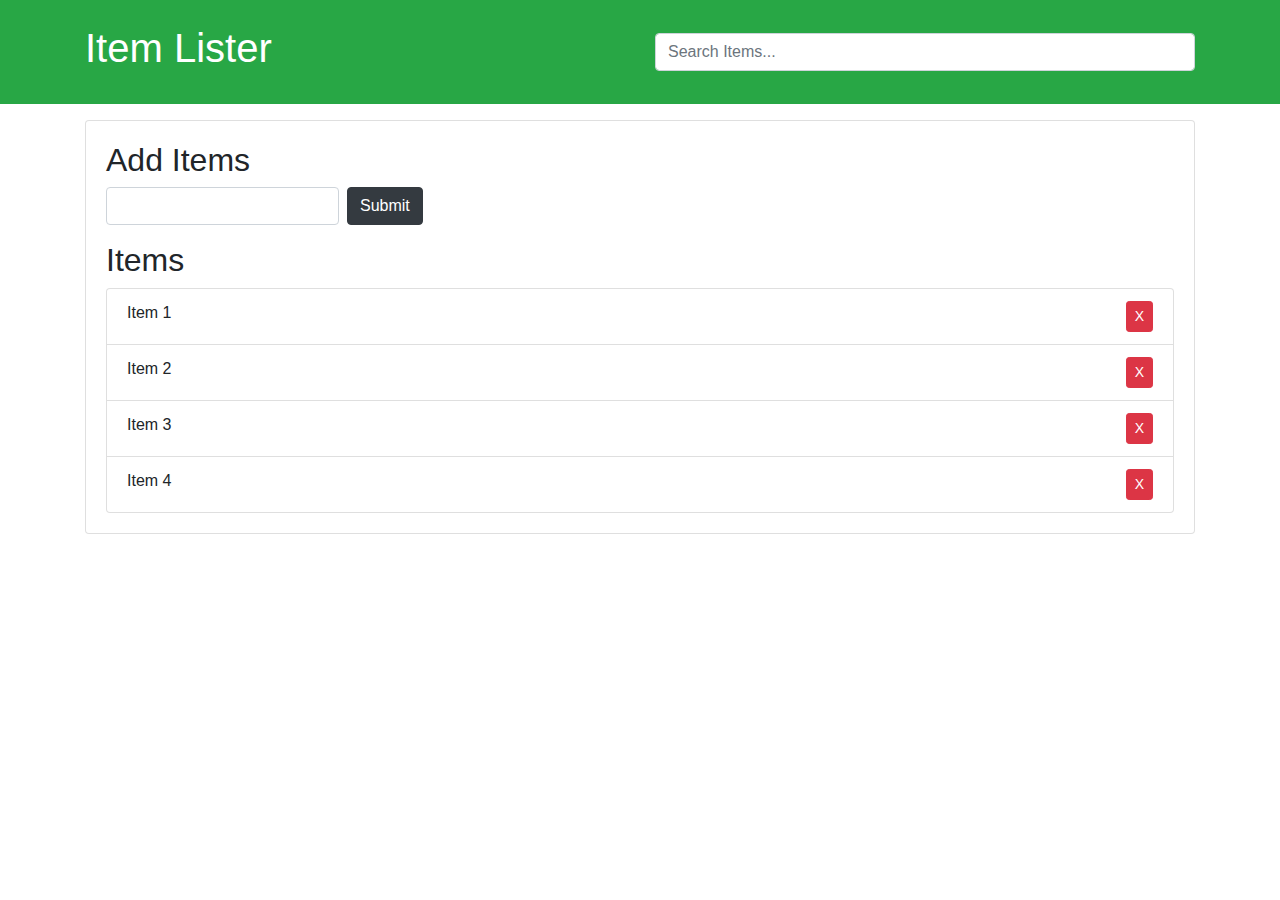
<file: Item Lister/index.html>
<!DOCTYPE html>
<html lang="en">

<head>
  <meta charset="UTF-8">
  <meta http-equiv="X-UA-Compatible" content="IE=edge">
  <meta name="viewport" content="width=device-width, initial-scale=1.0">
  <title>Item Lister</title>
  <link rel="stylesheet" href="https://stackpath.bootstrapcdn.com/bootstrap/4.3.1/css/bootstrap.min.css"
    integrity="sha384-ggOyR0iXCbMQv3Xipma34MD+dH/1fQ784/j6cY/iJTQUOhcWr7x9JvoRxT2MZw1T" crossorigin="anonymous">
</head>

<body>
  <header id="main-header" class="bg-success text-white p-4 mb-3">
    <div class="container">
      <div class="row">
        <div class="col-md-6">
          <h1 id="header-title">Item Lister</h1>
        </div>
        <div class="col-md-6 align-self-center">
          <input type="text" class="form-control" id="filter" placeholder="Search Items...">
        </div>
      </div>
    </div>
  </header>
  <div class="container">
    <div id="main" class="card card-body">
      <h2 class="title">Add Items</h2>
      <form id="addForm" class="form-inline mb-3">
        <input type="text" class="form-control mr-2" id="item">
        <input type="submit" class="btn btn-dark" value="Submit">
      </form>
      <h2 class="title">Items</h2>
      <ul id="items" class="list-group">
        <li class="list-group-item">Item 1 <button class="btn btn-danger btn-sm float-right delete">X</button></li>
        <li class="list-group-item">Item 2 <button class="btn btn-danger btn-sm float-right delete">X</button></li>
        <li class="list-group-item">Item 3 <button class="btn btn-danger btn-sm float-right delete">X</button></li>
        <li class="list-group-item">Item 4 <button class="btn btn-danger btn-sm float-right delete">X</button></li>
      </ul>
    </div>
  </div>
  <script src="main.js"></script>
</body>

</html>
</file>
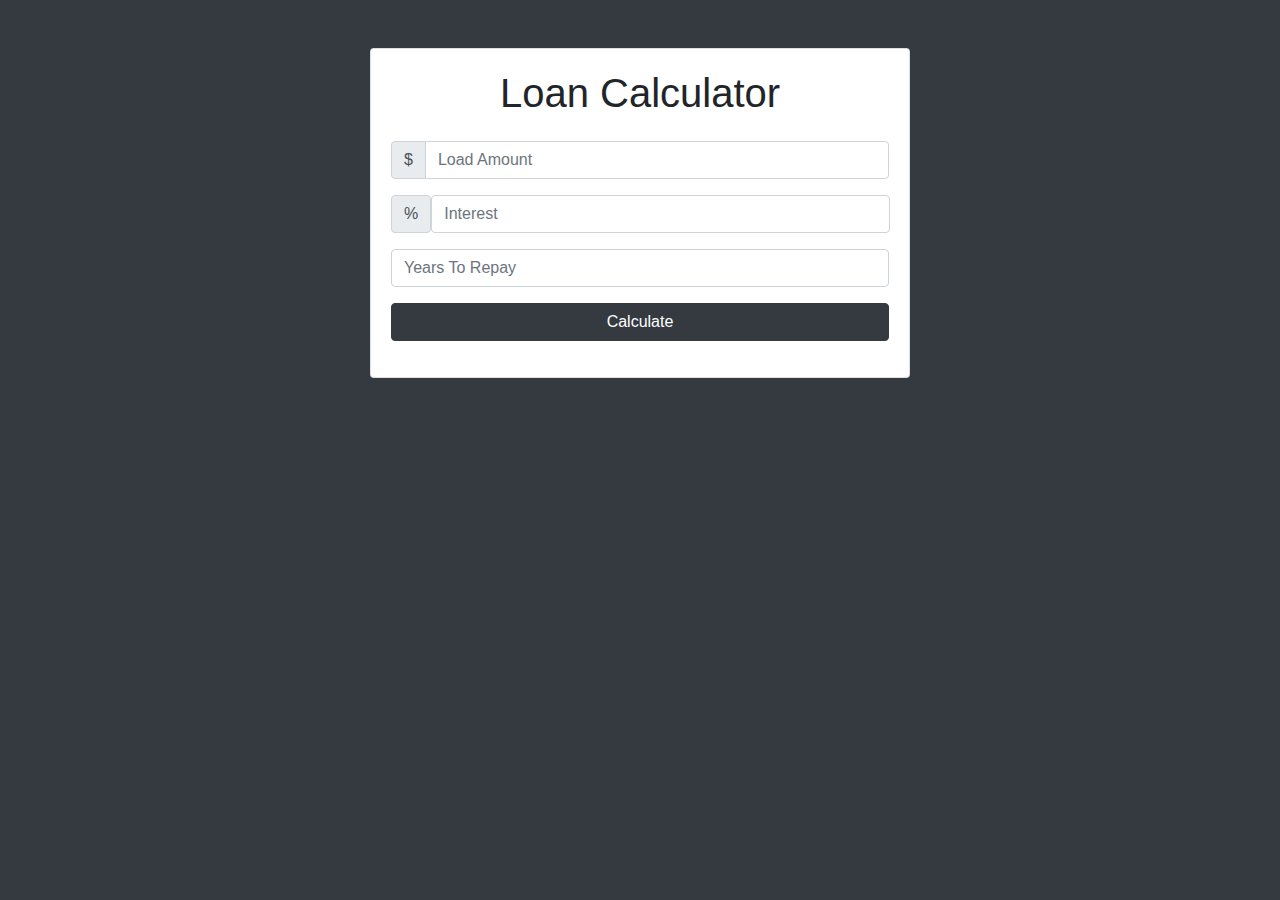
<file: Loan Calculator/index.html>
<!doctype html>
<html lang="en">

<head>
  <!-- Required meta tags -->
  <meta charset="utf-8">
  <meta name="viewport" content="width=device-width, initial-scale=1">

  <!-- Bootstrap CSS -->
  <link rel="stylesheet" href="https://stackpath.bootstrapcdn.com/bootstrap/4.4.1/css/bootstrap.min.css"
    integrity="sha384-Vkoo8x4CGsO3+Hhxv8T/Q5PaXtkKtu6ug5TOeNV6gBiFeWPGFN9MuhOf23Q9Ifjh" crossorigin="anonymous">
  <title>Loan Calculator</title>

 <!-- css -->
  <style>
    #loading, #results {
      display: none;
    }
  </style>

</head>

<body class="bg-dark">
  <div class="container">
    <div class="row">
      <div class="col-md-6 mx-auto">
        <div class="card card-body text-center mt-5">
          <h1 class="heading display-5 pb-3">Loan Calculator</h1>
          <form id="loan-form">
            <div class="form-group">
              <div class="input-group">
                <div class="input-group-prepend">
                  <span class="input-group-text">$</span>
                </div>
                <input type="number" class="form-control" placeholder="Load Amount" id="amount" />
              </div>
            </div>
            <div class="form-group">
              <div class="input-group-prepend">
                <span class="input-group-text">%</span>
                <input type="number" class="form-control" id="interest" placeholder="Interest">
              </div>
            </div>
            <div class="form-group">
              <input type="number" class="form-control" id="years" placeholder="Years To Repay">
            </div>
            <div class="form-group">
              <input type="submit" value="Calculate" class="btn btn-dark btn-block">
            </div>
          </form>

          <!-- Loader Here -->
          <div id="loading">
            <img src="img/loading.gif" alt="spinning loader">
          </div>

          <!-- Results -->
          <div id="results" class="pt-4">
            <h5>Results</h5>
            <div class="form-group">
              <div class="input-group-prepend">
                <span class="input-group-text">Monthly Payment</span>
                <input type="number" class="form-control" id="monthly-payment" disabled>
              </div>
            </div>
            <div class="form-group">
              <div class="input-group-prepend">
                <span class="input-group-text">Total Payment</span>
                <input type="number" class="form-control" id="total-payment" disabled>
              </div>
            </div>
            <div class="form-group">
              <div class="input-group-prepend">
                <span class="input-group-text">Total Interest</span>
                <input type="number" class="form-control" id="total-interest" disabled>
              </div>
            </div>
          </div>
        </div>
      </div>
    </div>
  </div>



  <script src="https://code.jquery.com/jquery-3.2.1.slim.min.js"
    integrity="sha384-KJ3o2DKtIkvYIK3UENzmM7KCkRr/rE9/Qpg6aAZGJwFDMVNA/GpGFF93hXpG5KkN" crossorigin="anonymous">
  </script>
  <script src="https://cdnjs.cloudflare.com/ajax/libs/popper.js/1.12.9/umd/popper.min.js"
    integrity="sha384-ApNbgh9B+Y1QKtv3Rn7W3mgPxhU9K/ScQsAP7hUibX39j7fakFPskvXusvfa0b4Q" crossorigin="anonymous">
  </script>
  <script src="https://maxcdn.bootstrapcdn.com/bootstrap/4.0.0/js/bootstrap.min.js"
    integrity="sha384-JZR6Spejh4U02d8jOt6vLEHfe/JQGiRRSQQxSfFWpi1MquVdAyjUar5+76PVCmYl" crossorigin="anonymous">
  </script>
  <script src="app.js"></script>

</body>

</html>
</file>
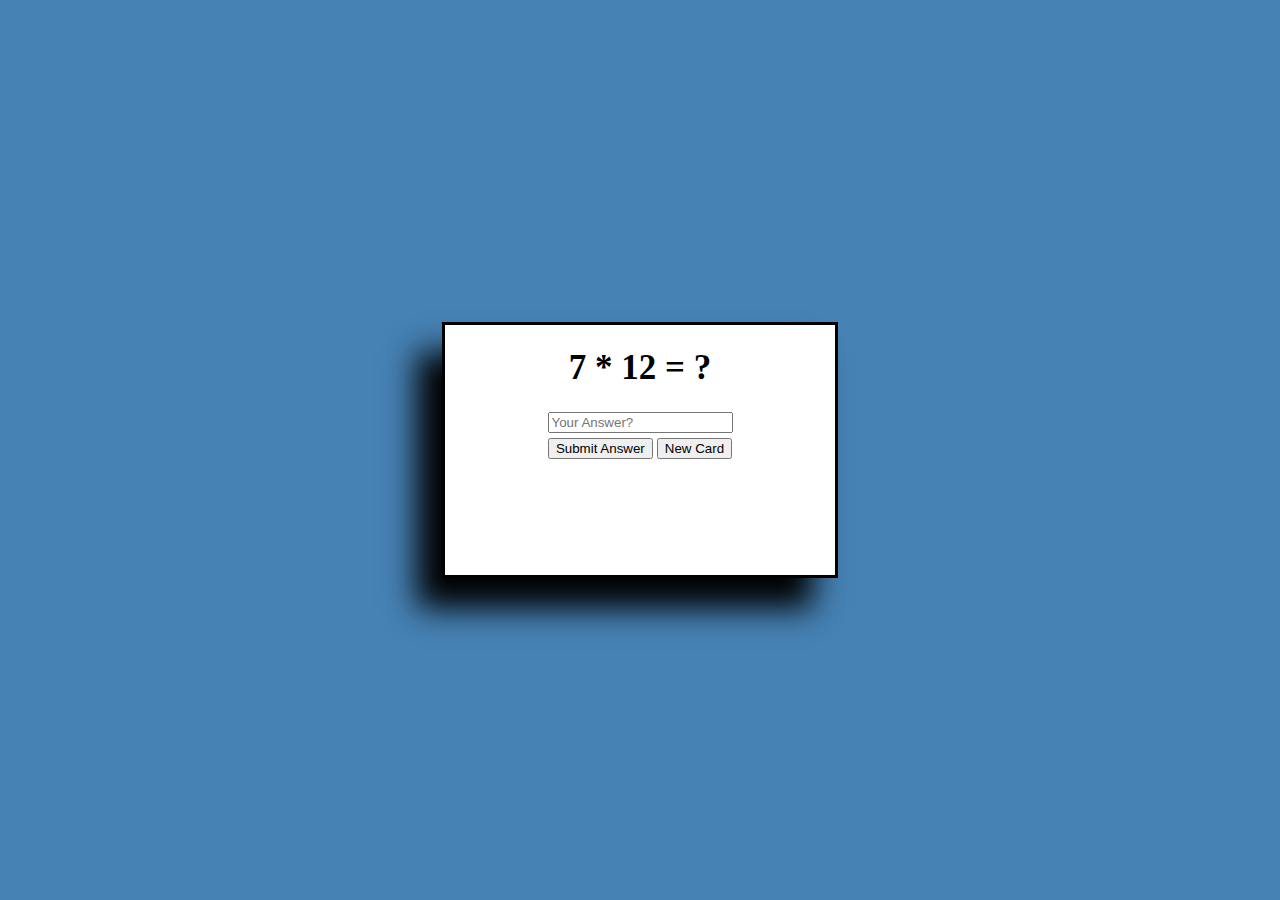
<file: Math Flashcards/index.html>
<!DOCTYPE html>
<html lang="en">

<head>
  <meta charset="UTF-8">
  <meta http-equiv="X-UA-Compatible" content="IE=edge">
  <meta name="viewport" content="width=device-width, initial-scale=1.0">
  <title>Math Flash Cards</title>
  <link rel="stylesheet" href="style.css" type="text/css">

</head>

<body>
  <div id="flashcard">
    <h1 id="equation"></h1>
    <input id="answer" placeholder="Your Answer?"><br>
    <button type="button" id="btn" onclick="multiplication()">Submit Answer</button>
    <input type="button" value="New Card" onclick="window.location.reload(newCard)">
    <h2 id="output"></h2>
  </div>
  <script src="main.js"></script>
</body>

</html>
</file>
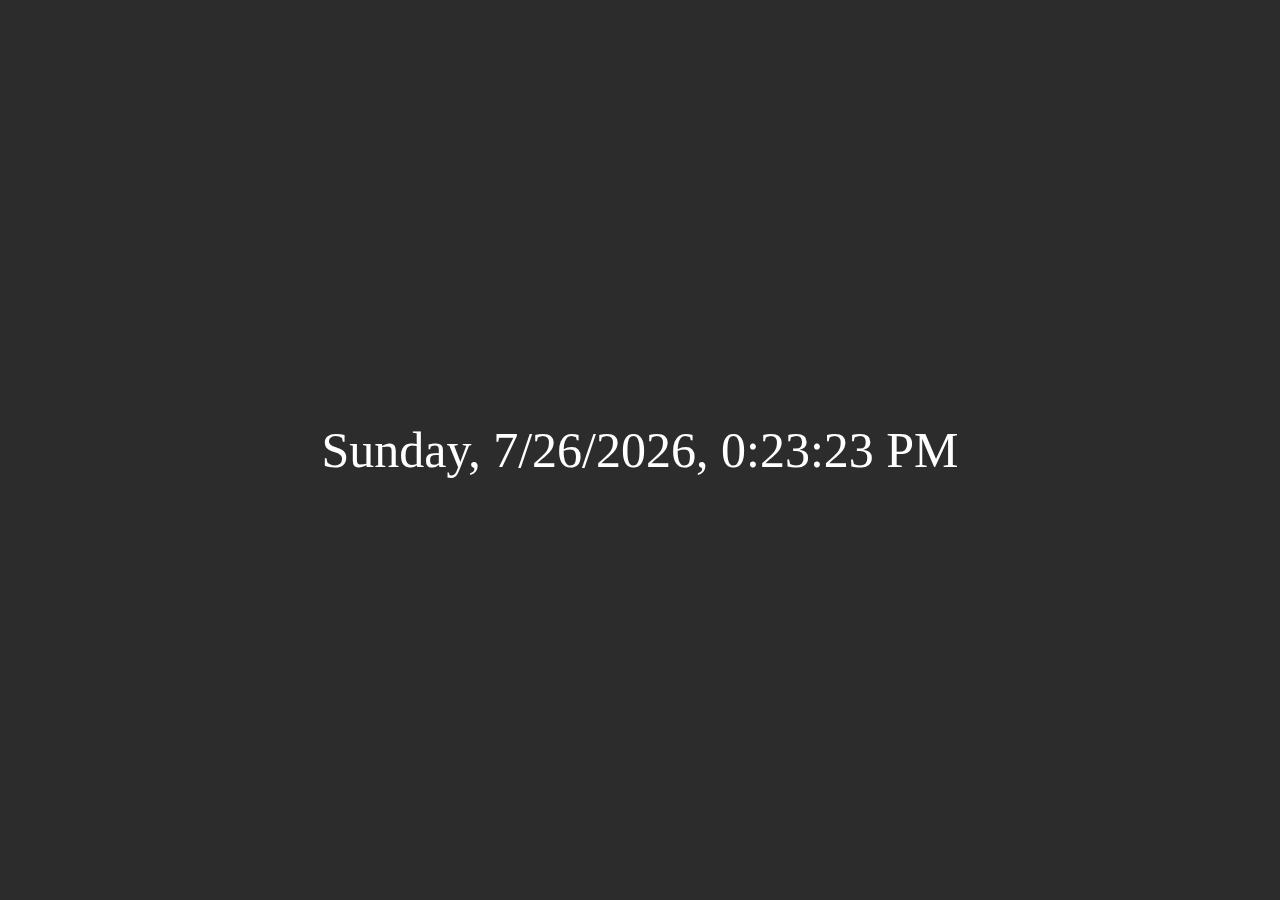
<file: Today's Date/index.html>
<!DOCTYPE html>
<html lang="en">
<head>
  <meta charset="UTF-8">
  <meta http-equiv="X-UA-Compatible" content="IE=edge">
  <meta name="viewport" content="width=device-width, initial-scale=1.0">
  <title>JavaScript Date/Time</title>
  <link rel="stylesheet" href="style.css" type="text/css">
</head>
<body>
 
  <script src="main.js"></script>
</body>
</html>
</file>
<file: Math Flashcards/style.css>
body {
  margin: 0;
  padding: 0;
  min-height: 100vh;
  display: flex;
  justify-content: center;
  align-items: center;
  box-sizing: border-box;
  text-align: center;
  background-color: steelblue;
}

#flashcard {
border: 3px solid #000000;
padding: 0 20px;
box-shadow: -25px 30px 30px #000000;
background-color: #ffffff;
width: 350px;
height: 250px;
}

#equation {
  font-size: 35px;
  
}

#btn {
  margin: 5px auto 20px auto;
}
</file>
<file: Today's Date/style.css>
* {
  margin: 0;
  padding: 0;
  box-sizing: border-box;
}

body {
  height: 100vh;
  width: 100vw;
  display: flex;
  justify-content: center;
  align-items: center;
  background: #2c2c2c;
  color: #ffffff;
  font-size: 50px;;
}
</file>
